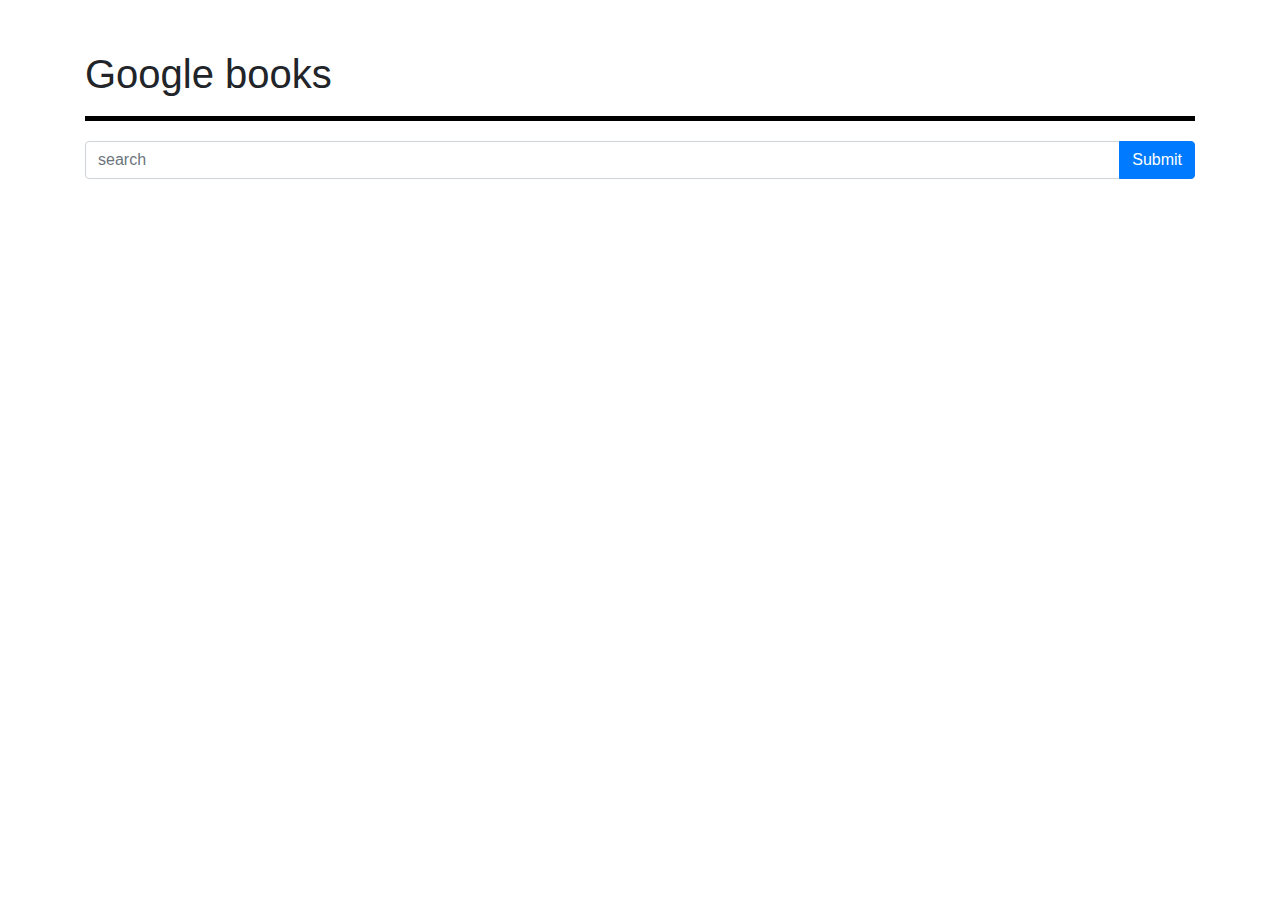
<file: lesson09.html>
<!DOCTYPE html>
<html lang="en">
<head>
    <meta charset="UTF-8">
    <meta name="viewport" content="width=device-width, initial-scale=1.0">
    <meta http-equiv="X-UA-Compatible" content="ie=edge">
    
    <link rel="stylesheet" href="https://stackpath.bootstrapcdn.com/bootstrap/4.3.1/css/bootstrap.min.css" integrity="sha384-ggOyR0iXCbMQv3Xipma34MD+dH/1fQ784/j6cY/iJTQUOhcWr7x9JvoRxT2MZw1T" crossorigin="anonymous">
    <link rel="stylesheet" href="style.css">

    <title>Hello world</title>
</head>
<body>
    <div class="container">
        <div class="page-header">
            <h1>Google books</h1>
        </div>
        <form action="" id="search-form">
            <div class="form-group input-group mb-3">
                <input 
                        type="text" 
                        class="form-control" 
                        placeholder="search" 
                        name="search-term"
                        autocomplete="off"
                >
                <div class="input-group-append">
                    <button 
                        class="btn btn-primary" 
                        type="submit" 
                        id="button-addon2"
                    >Submit</button>
                </div>
            </div>
        </form>
    </div>
    <script
        src="https://code.jquery.com/jquery-3.4.1.min.js"
        integrity="sha256-CSXorXvZcTkaix6Yvo6HppcZGetbYMGWSFlBw8HfCJo="
        crossorigin="anonymous"></script>
    <script 
        src="lesson09.js"></script>
</body>
</html>
</file>
<file: style.css>
.page-header {
    padding: 10px 0;
    margin: 40px 0 20px;
    border-bottom: 5px solid #000;
}
</file>
